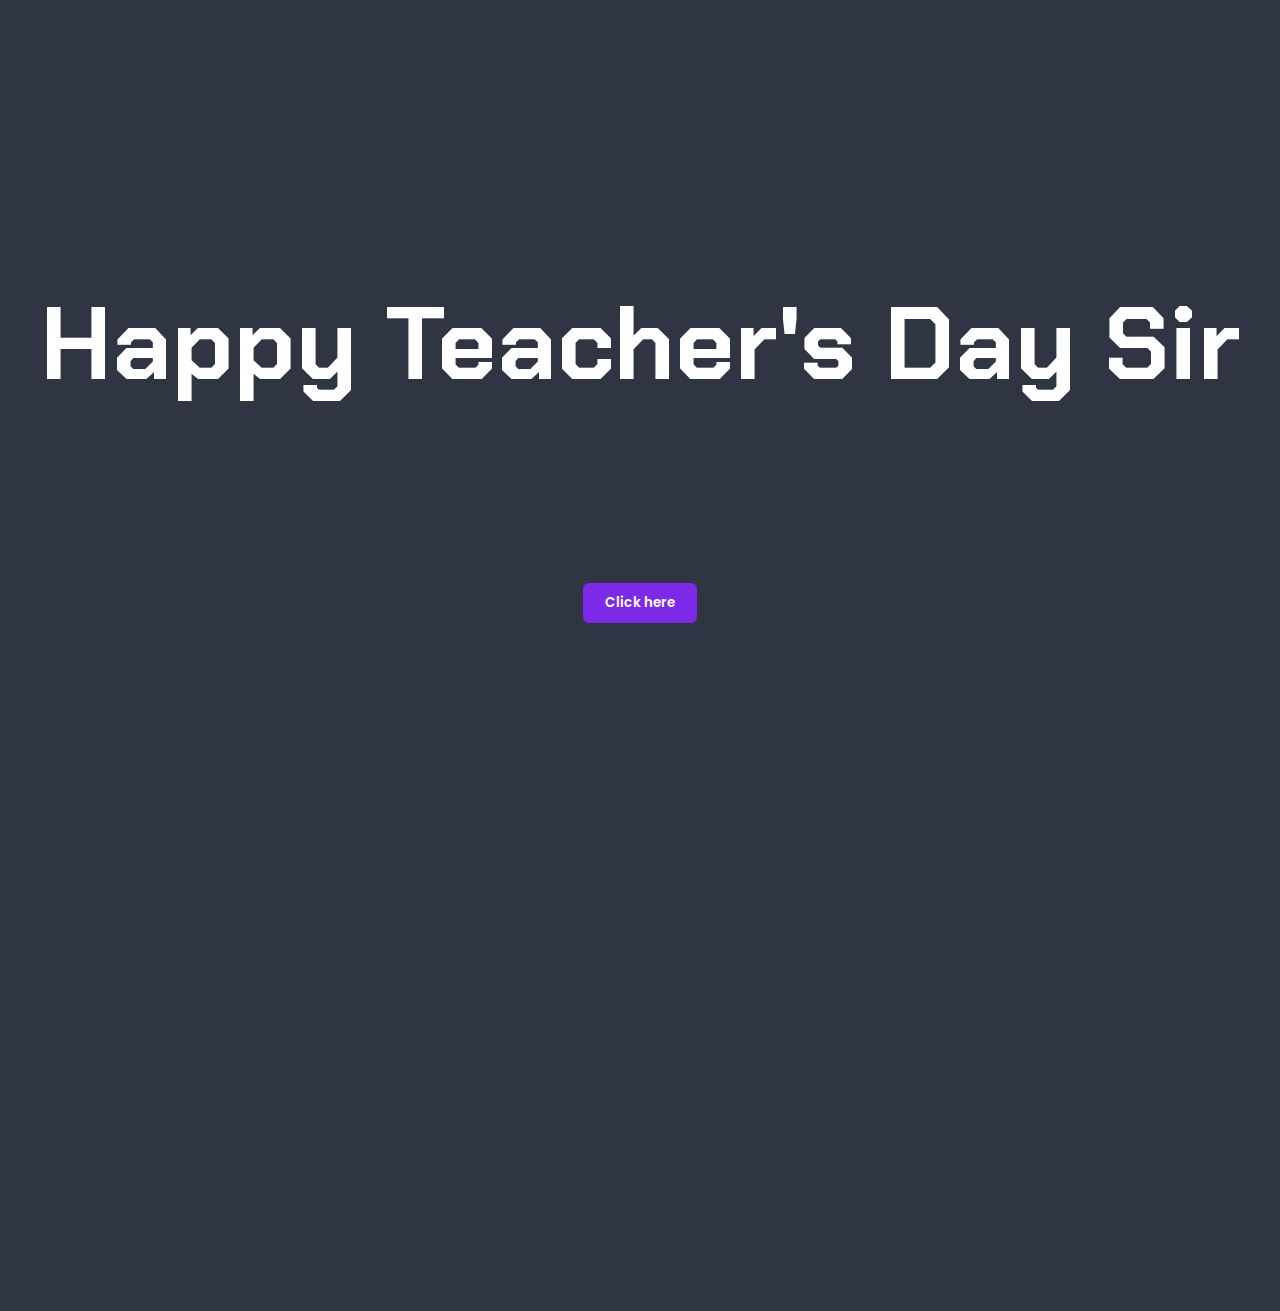
<file: index.html>
<!DOCTYPE html>
<html lang="en">
<head>
    <meta charset="UTF-8">
    <meta http-equiv="X-UA-Compatible" content="IE=edge">
    <meta name="viewport" content="width=device-width, initial-scale=1.0">
    <title>Love You Sir</title>
    <link rel="stylesheet" href="style.css">
    <style>
        /* Add styles for the holding page */
        .holding-page {
            display: none;
            position: fixed;
            top: 0;
            left: 0;
            width: 100%;
            height: 100%;
            background-color: rgb(222, 229, 249); /* Set the background color to white */
            justify-content: center;
            align-items: center;
            z-index: 9999;
        }

        .loader {
            border: 4px solid rgba(0, 0, 255, 0.3); /* Set the border color to blue */
            border-top: 4px solid blue; /* Set the top border color to blue */
            border-radius: 50%;
            width: 40px;
            height: 40px;
            animation: spin 4s linear infinite; /* Change the animation duration to 4 seconds */
        }
        .waiting-text {
            color: #2f3542; /* Set the text color to #2f3542 */
        }
        @keyframes spin {
            0% { transform: rotate(0deg); }
            100% { transform: rotate(360deg); }
        }
    </style>
</head>
<body>
    <div class="animated-text">
        <div class="static-text">Happy Teacher's Day Sir</div>
        <div class="dynamic-text">Bappa Samanta</div>
    </div>
    <br>
    <button class="button" onclick="processLink()">Click here</button>
    <!-- Holding page content -->
    <div class="holding-page" id="holdingPage">
        <div class="loader"></div>
        <p class="waiting-text">&ensp;Thank You Sir...</p>
    </div>
    <script>
        const dynamicText = document.querySelector(".dynamic-text");
        const emojis = ["❤️", "🤍", "💙", "💜", "💛"];
        const colors = ["red", "blue", "white", "green", "purple"];
        let emojiIndex = 0;
        let colorIndex = 0;
        function updateDynamicText() {
            dynamicText.textContent = `${emojis[emojiIndex]} Bappa Samanta ${emojis[emojiIndex]}`;
            dynamicText.style.color = colors[colorIndex];
            emojiIndex = (emojiIndex + 1) % emojis.length;
            colorIndex = (colorIndex + 1) % colors.length;
        }
        // Call updateDynamicText initially
        updateDynamicText();
        // Update dynamic text every 2 seconds (adjust the interval as needed)
        setInterval(updateDynamicText, 2000);
        function processLink() {
            const button = document.querySelector(".button");
            button.classList.add("animate");
            // Show the holding page
            const holdingPage = document.getElementById("holdingPage");
            holdingPage.style.display = "flex";
            setTimeout(() => {
                button.classList.remove("animate");
                // Add a delay of 4000ms (4 seconds) before processing the link
                setTimeout(() => {
                    window.location.href = "letter.html";
                }, 4000);
            }, 600);
        }
    </script>
</body>
</html>
</file>
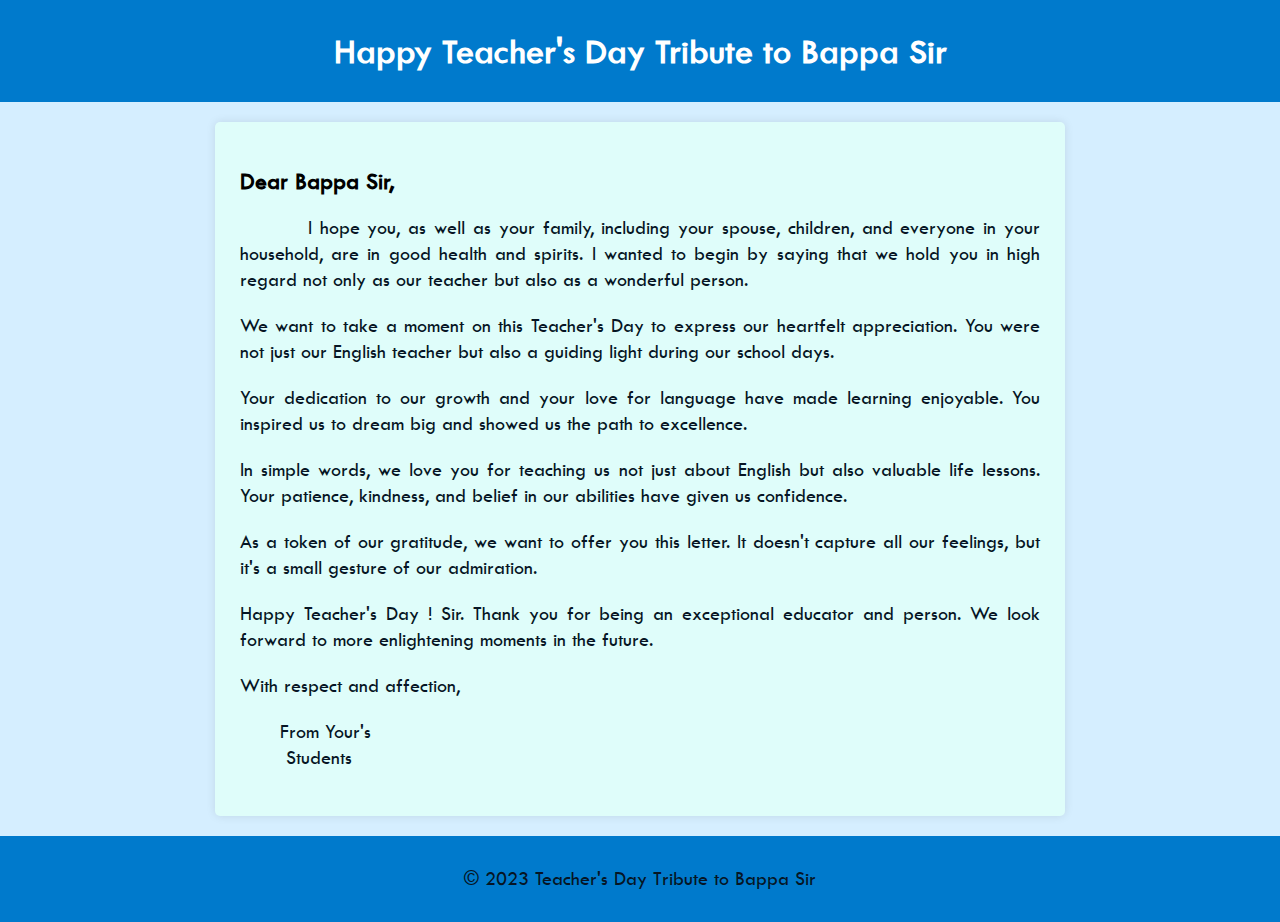
<file: bappasir.html>
<!DOCTYPE html>
<html lang="en">
<head>
    <meta charset="UTF-8">
    <meta name="viewport" content="width=device-width, initial-scale=1.0">
    <title>Teacher's Day Tribute to Bappa Sir</title>
    <link rel="stylesheet" href="style2.css">
    <style>
        body {
            font-family: TwCenMT,Arial, Helvetica, sans-serif;
            background-color: #d5eeff;
            margin: 0;
            padding: 0;
            text-align: justify;
        }
        

        header {
            background-color: #007acc;
            color: #fff;
            text-align: center ;
            padding: 30px 0;
            margin: 0;
        }

        h1 {
            font-size: 36px;
            margin: 0;
        }

        .container {
            max-width: 800px;
            margin: 20px auto;
            padding: 25px;
            background-color: #dffdfa;
            box-shadow: 0 0 10px rgba(0, 0, 0, 0.1);
            border-radius: 5px;
        }

        p {
            color: #061524;
            font-size: 20px;
            line-height: 1.3;
        }
        
        footer {
            background-color: #007acc;
            color: #fff;
            text-align: center;
            padding: 10px 0;
        }
    </style>
</head>
<body>
    <header>
        <h1>Happy Teacher's Day Tribute to Bappa Sir</h1>
    </header>

    <div class="container">
        <h2>Dear Bappa Sir,</h2>
        <p>&emsp;&emsp;&emsp; I hope you, as well as your family, including your spouse, children, and everyone in your household, are in good health and spirits. I wanted to begin by saying that we hold you in high regard not only as our teacher but also as a wonderful person.</p>

        <p>We want to take a moment on this Teacher's Day to express our heartfelt appreciation. You were not just our English teacher but also a guiding light during our school days.</p>

        <p>Your dedication to our growth and your love for language have made learning enjoyable. You inspired us to dream big and showed us the path to excellence.</p>

        <p>In simple words, we love you for teaching us not just about English but also valuable life lessons. Your patience, kindness, and belief in our abilities have given us confidence.</p>

        <p>As a token of our gratitude, we want to offer you this letter. It doesn't capture all our feelings, but it's a small gesture of our admiration.</p>

        <p>Happy Teacher's Day ! Sir. Thank you for being an exceptional educator and person. We look forward to more enlightening moments in the future.</p>

        <p>With respect and affection,</p>

        <p>&emsp;&emsp;From Your's <br> &emsp;&emsp;&nbsp;Students</p>
    </div>

    <footer>
        <p>© 2023 Teacher's Day Tribute to Bappa Sir</p>
    </footer>
</body>
</html>
</file>
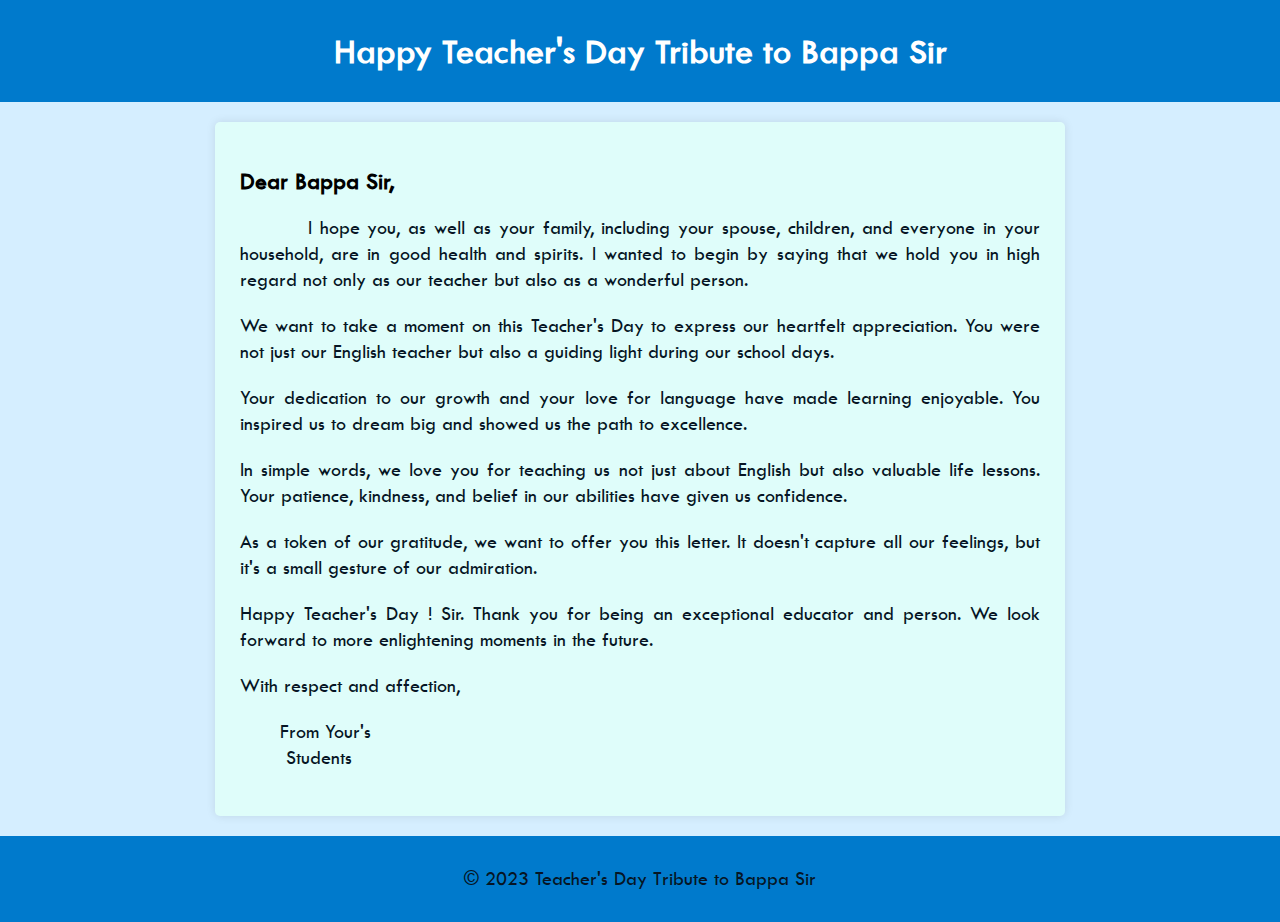
<file: letter.html>
<!DOCTYPE html>
<html lang="en">
<head>
    <meta charset="UTF-8">
    <meta name="viewport" content="width=device-width, initial-scale=1.0">
    <title>Letter for You</title>
    <link rel="stylesheet" href="style2.css">
    <style>
        body {
            font-family: TwCenMT,Arial, Helvetica, sans-serif;
            background-color: #d5eeff;
            margin: 0;
            padding: 0;
            text-align: justify;
        }
        

        header {
            background-color: #007acc;
            color: #fff;
            text-align: center ;
            padding: 30px 0;
            margin: 0;
        }

        h1 {
            font-size: 36px;
            margin: 0;
        }

        .container {
            max-width: 800px;
            margin: 20px auto;
            padding: 25px;
            background-color: #dffdfa;
            box-shadow: 0 0 10px rgba(0, 0, 0, 0.1);
            border-radius: 5px;
        }

        p {
            color: #061524;
            font-size: 20px;
            line-height: 1.3;
        }
        
        footer {
            background-color: #007acc;
            color: #fff;
            text-align: center;
            padding: 10px 0;
        }
    </style>
</head>
<body>
    <header>
        <h1>Happy Teacher's Day Tribute to Bappa Sir</h1>
    </header>

    <div class="container">
        <h2>Dear Bappa Sir,</h2>
        <p>&emsp;&emsp;&emsp; I hope you, as well as your family, including your spouse, children, and everyone in your household, are in good health and spirits. I wanted to begin by saying that we hold you in high regard not only as our teacher but also as a wonderful person.</p>

        <p>We want to take a moment on this Teacher's Day to express our heartfelt appreciation. You were not just our English teacher but also a guiding light during our school days.</p>

        <p>Your dedication to our growth and your love for language have made learning enjoyable. You inspired us to dream big and showed us the path to excellence.</p>

        <p>In simple words, we love you for teaching us not just about English but also valuable life lessons. Your patience, kindness, and belief in our abilities have given us confidence.</p>

        <p>As a token of our gratitude, we want to offer you this letter. It doesn't capture all our feelings, but it's a small gesture of our admiration.</p>

        <p>Happy Teacher's Day ! Sir. Thank you for being an exceptional educator and person. We look forward to more enlightening moments in the future.</p>

        <p>With respect and affection,</p>

        <p>&emsp;&emsp;From Your's <br> &emsp;&emsp;&nbsp;Students</p>
    </div>

    <footer>
        <p>© 2023 Teacher's Day Tribute to Bappa Sir</p>
    </footer>
</body>
</html>
</file>
<file: style.css>
@font-face {
  font-family: 'ChakraPetch-Bold';
  src: url('ChakraPetch-Bold.ttf') format('truetype');
  font-weight: normal;
  font-style: bold;
}

@font-face {
  font-family: 'YatraOne-Regular';
  src: url('YatraOne-Regular.ttf') format('truetype');
  font-weight: normal;
  font-style: normal;
}

@font-face {
  font-family: 'Poppins-SemiBold';
  src: url('Poppins-SemiBold.ttf') format('truetype');
  font-weight: normal;
  font-style: normal;
  box-sizing: border-box;
}

@font-face {
  font-family: TwCenMT;
  src: url('TwCenMT.ttf') format('truetype');
  font-weight: normal;
  font-style: normal;
}

body {
  margin: 0;
  padding: 0;
  background-color: #2f3542;
  color: #fff;
  display: flex;
  flex-direction: column;
  align-items: center;
  justify-content: center;
  font-family: "ChakraPetch-Bold", sans-serif;
  height: 100vh; /* Set the container's height to 100% viewport height */
  overflow: hidden; /* Hide scrollbars */
}

.animated-text {
  font-size: 8vw; /* Responsive font size */
  font-weight: 600;
  text-align: center;
  display: flex;
  flex-direction: column;
  align-items: center;
  justify-content: center;
}

.static-text {
  font-family: "ChakraPetch-Bold", sans-serif;
  color: #ffffff;
}

.dynamic-text {
  font-family: "YatraOne-Regular", sans-serif;
  color: #ff2744;
}

.dynamic-text::before {
  color: #eaedf4;
  animation: words 20s infinite;
}

.dynamic-text::after {
  content: "";
  position: absolute;
  width: calc(100% + 8px);
  height: 100%;
  background-color: #2f3542;
  border-left: 2px solid #2f3542;
  right: -8px;
  animation: cursor 2s infinite, typing 20s steps(14) infinite;
}

@keyframes cursor {
  to {
      border-left: 2px solid #ff7f5000;
  }
}

@keyframes words {
  0%, 20% {
      content: "❤️Bappa Samanta ❤️";
  }
  21%, 40% {
      content: "🤍Bappa Samanta🤍";
  }
  41%, 60% {
      content: "💙Bappa Samanta💙";
  }
  61%, 80% {
      content: "💜Bappa Samanta💜";
  }
  81%, 100% {
      content: "💛Bappa Samanta💛";
  }
}

@keyframes typing {
  10%, 15%, 30%, 35%, 50%, 55%, 70%, 75%, 90%, 95% {
      width: 0;
  }
  5%, 20%, 25%, 40%, 45%, 60%, 65%, 80%, 85% {
      width: calc(100% + 8px);
  }
}


.button {
  font-family: "Poppins-SemiBold", Arial;
  position: relative;
  padding: 10px 22px;
  border-radius: 6px;
  border: none;
  color: #fff;
  cursor: pointer;
  background-color: #7d2ae8;
  transition: all 0.2s ease;
}
.button:active {
  transform: scale(0.96);
}
.button:before,
.button:after {
  position: absolute;
  content: "";
  width: 150%;
  left: 50%;
  height: 100%;
  transform: translateX(-50%);
  z-index: -1000;
  background-repeat: no-repeat;
}
.button.animate::before {
  top: -70%;
  background-image: radial-gradient(circle, #7d2ae8 20%, transparent 20%),
    radial-gradient(circle, transparent 20%, #7d2ae8 20%, transparent 30%),
    radial-gradient(circle, #7d2ae8 20%, transparent 20%),
    radial-gradient(circle, #7d2ae8 20%, transparent 20%),
    radial-gradient(circle, transparent 10%, #7d2ae8 15%, transparent 20%),
    radial-gradient(circle, #7d2ae8 20%, transparent 20%),
    radial-gradient(circle, #7d2ae8 20%, transparent 20%),
    radial-gradient(circle, #7d2ae8 20%, transparent 20%),
    radial-gradient(circle, #7d2ae8 20%, transparent 20%);
  background-size: 10% 10%, 20% 20%, 15% 15%, 20% 20%, 18% 18%, 10% 10%, 15% 15%,
    10% 10%, 18% 18%;
  animation: greentopBubbles ease-in-out 0.6s forwards infinite;
}
@keyframes greentopBubbles {
  0% {
    background-position: 5% 90%, 10% 90%, 10% 90%, 15% 90%, 25% 90%, 25% 90%,
      40% 90%, 55% 90%, 70% 90%;
  }
  50% {
    background-position: 0% 80%, 0% 20%, 10% 40%, 20% 0%, 30% 30%, 22% 50%,
      50% 50%, 65% 20%, 90% 30%;
  }
  100% {
    background-position: 0% 70%, 0% 10%, 10% 30%, 20% -10%, 30% 20%, 22% 40%,
      50% 40%, 65% 10%, 90% 20%;
    background-size: 0% 0%, 0% 0%, 0% 0%, 0% 0%, 0% 0%, 0% 0%;
  }
}
.button.animate::after {
  bottom: -70%;
  background-image: radial-gradient(circle, #7d2ae8 20%, transparent 20%),
    radial-gradient(circle, #7d2ae8 20%, transparent 20%),
    radial-gradient(circle, transparent 10%, #7d2ae8 15%, transparent 20%),
    radial-gradient(circle, #7d2ae8 20%, transparent 20%),
    radial-gradient(circle, #7d2ae8 20%, transparent 20%),
    radial-gradient(circle, #7d2ae8 20%, transparent 20%),
    radial-gradient(circle, #7d2ae8 20%, transparent 20%);
  background-size: 15% 15%, 20% 20%, 18% 18%, 20% 20%, 15% 15%, 20% 20%, 18% 18%;
  animation: greenbottomBubbles ease-in-out 0.6s forwards infinite;
}
@keyframes greenbottomBubbles {
  0% {
    background-position: 10% -10%, 30% 10%, 55% -10%, 70% -10%, 85% -10%,
      70% -10%, 70% 0%;
  }
  50% {
    background-position: 0% 80%, 20% 80%, 45% 60%, 60% 100%, 75% 70%, 95% 60%,
      105% 0%;
  }
  100% {
    background-position: 0% 90%, 20% 90%, 45% 70%, 60% 110%, 75% 80%, 95% 70%,
      110% 10%;
    background-size: 0% 0%, 0% 0%, 0% 0%, 0% 0%, 0% 0%, 0% 0%;
  }
}
</file>
<file: style2.css>
@font-face {
    font-family: TwCenMT;
    src: url('TwCenMT.ttf') format('truetype');
    font-weight: normal;
    font-style: normal;
   }
</file>
